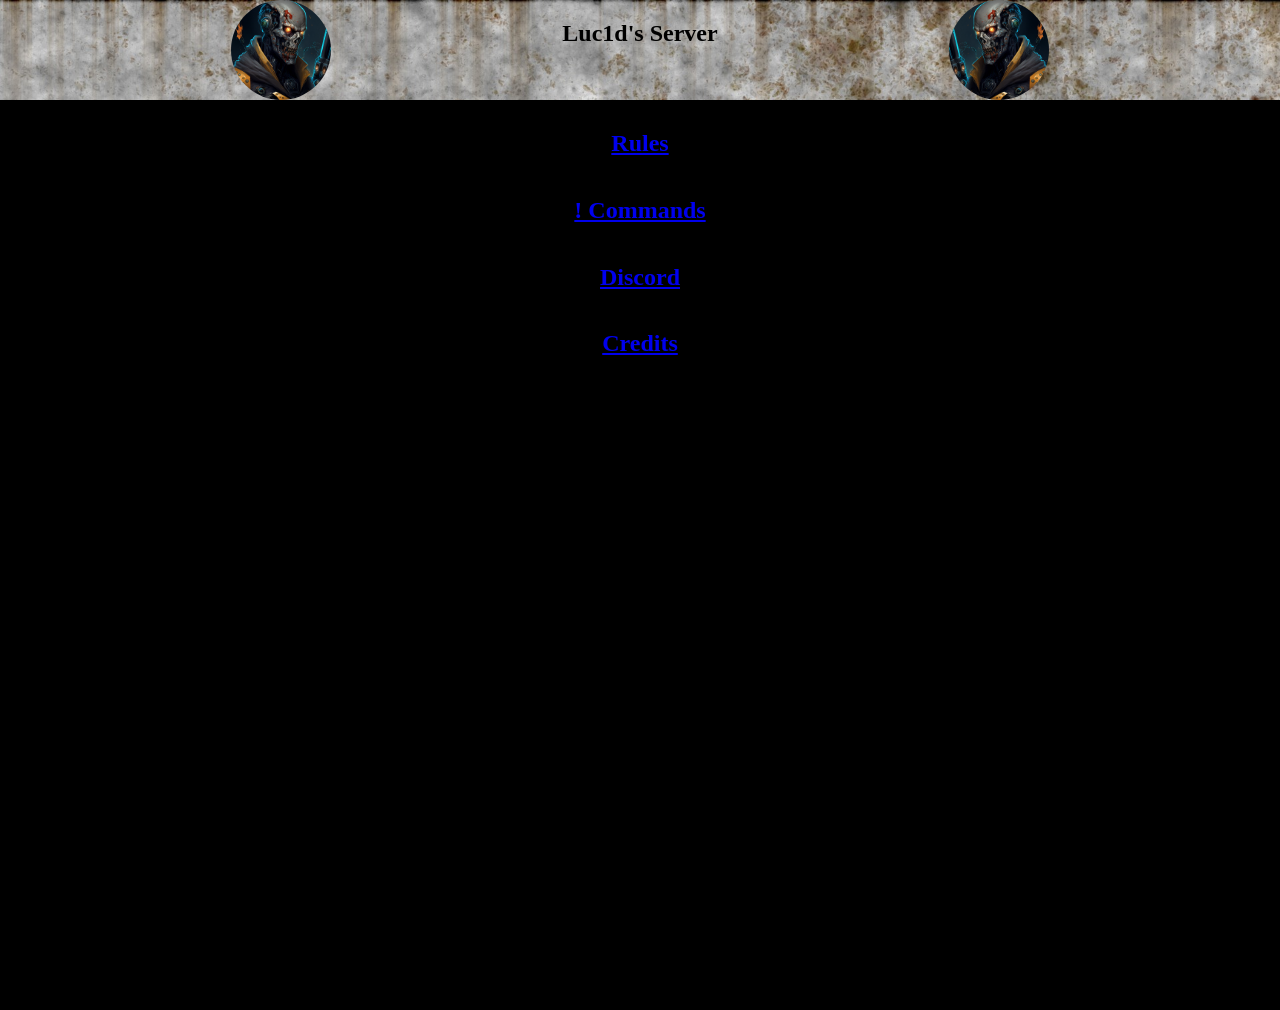
<file: index.html>
<!DOCTYPE html>
<html lang="en">
<head>
    <meta charset="UTF-8">
    <meta name="viewport" content="width=device-width, initial-scale=1.0">
    <title>Luc1d Server</title>
    <link rel="stylesheet" href="style.css">
</head>
<body>
    <section class="header-section">
    <img class="header-image" src="Images/RoboZombie.png"><h1>Luc1d's Server</h1><img class="header-image2" src="Images/RoboZombie.png">
    </section>
    <section class="main">
        <ul class="main-list">
            <li><a href="rules.html"><h2>Rules</h2></a></li>
            <li><a href="!commands.html"><h2>! Commands</h2></a></li>
            <li><a href="https://discord.gg/R22fvfpYD"><h2>Discord</h2></a></li>
            <li><a href="credits.html"><h2>Credits</h2></a></li>
        </ul>
    </section>
    
</body>
</html>
</file>
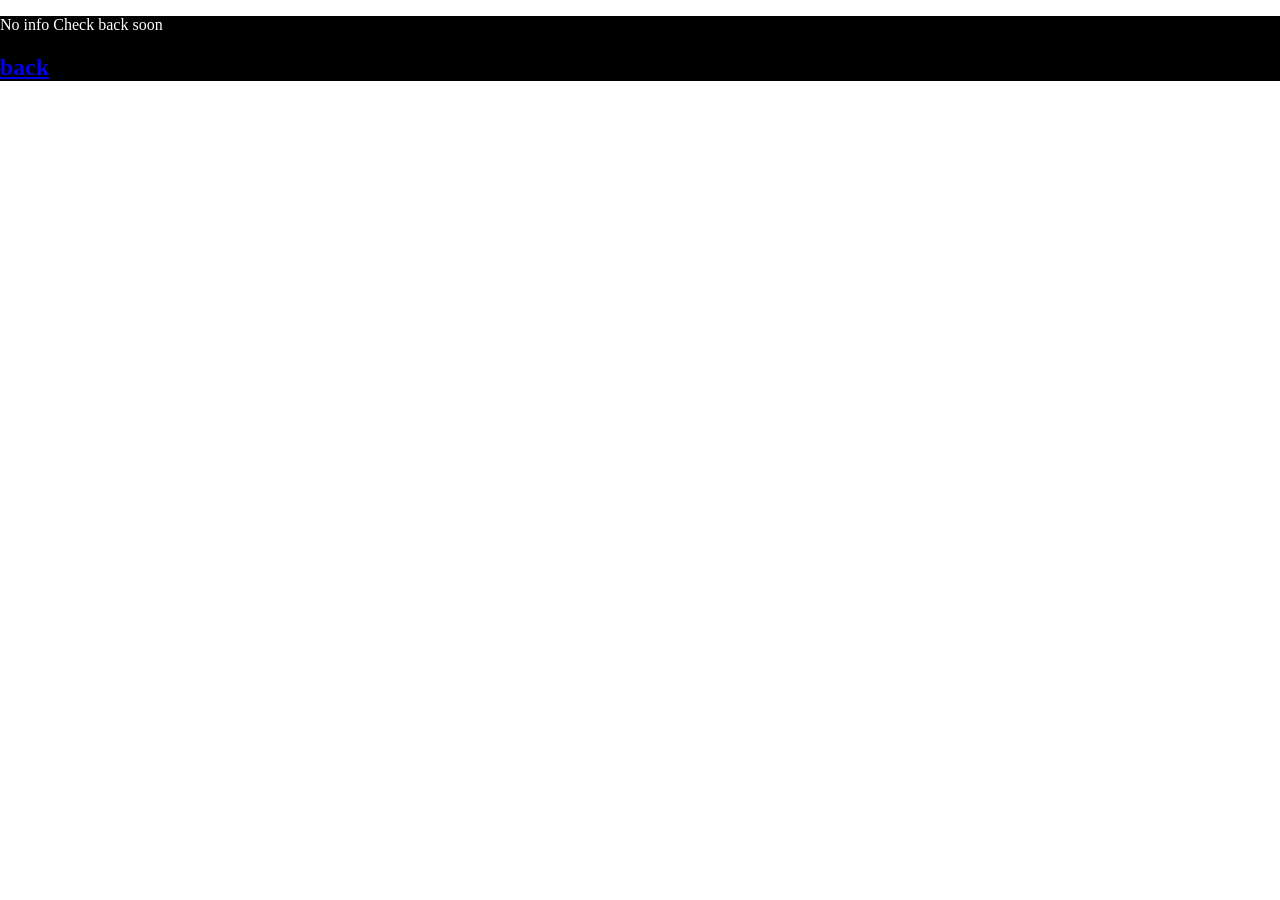
<file: !commands.html>
<!DOCTYPE html>
<html lang="en">
<head>
    <meta charset="UTF-8">
    <meta name="viewport" content="width=device-width, initial-scale=1.0">
    <title>! Commands</title>
    <link rel="stylesheet" href="style.css">
</head>
<body>
    <section class="commands">
    <p>No info Check back soon</p>
    <h2><a href="index.html">back</a></h2>
</section>
</body>
</html>
</file>
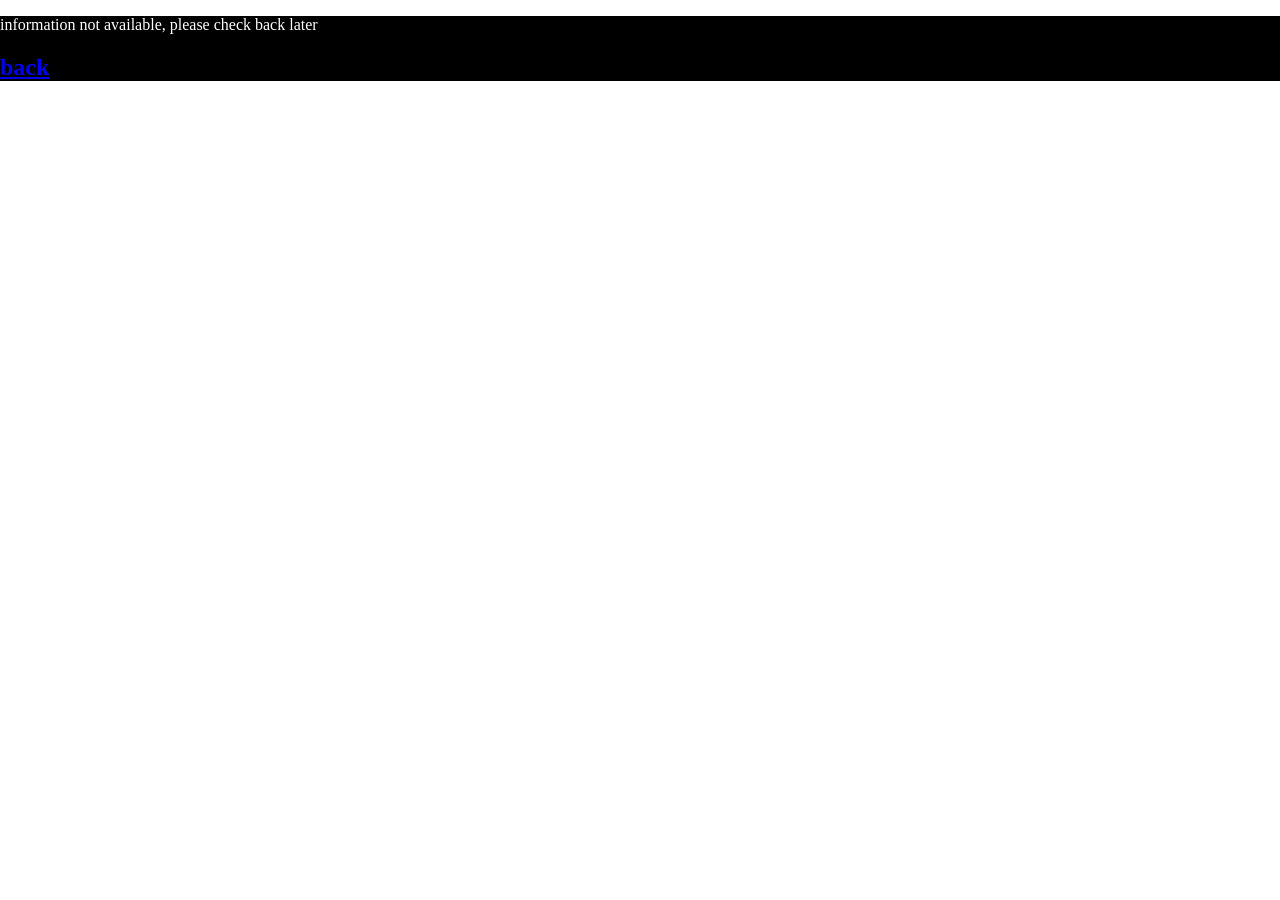
<file: credits.html>
<!DOCTYPE html>
<html lang="en">
<head>
    <meta charset="UTF-8">
    <meta name="viewport" content="width=device-width, initial-scale=1.0">
    <title>Credits</title>
    <link rel="stylesheet" href="style.css">
</head>
<body>
    <section class="credits">
    <p>information not available, please check back later</p>
    <h2><a href="index.html">back</a></h2>
</section>
</body>
</html>
</file>
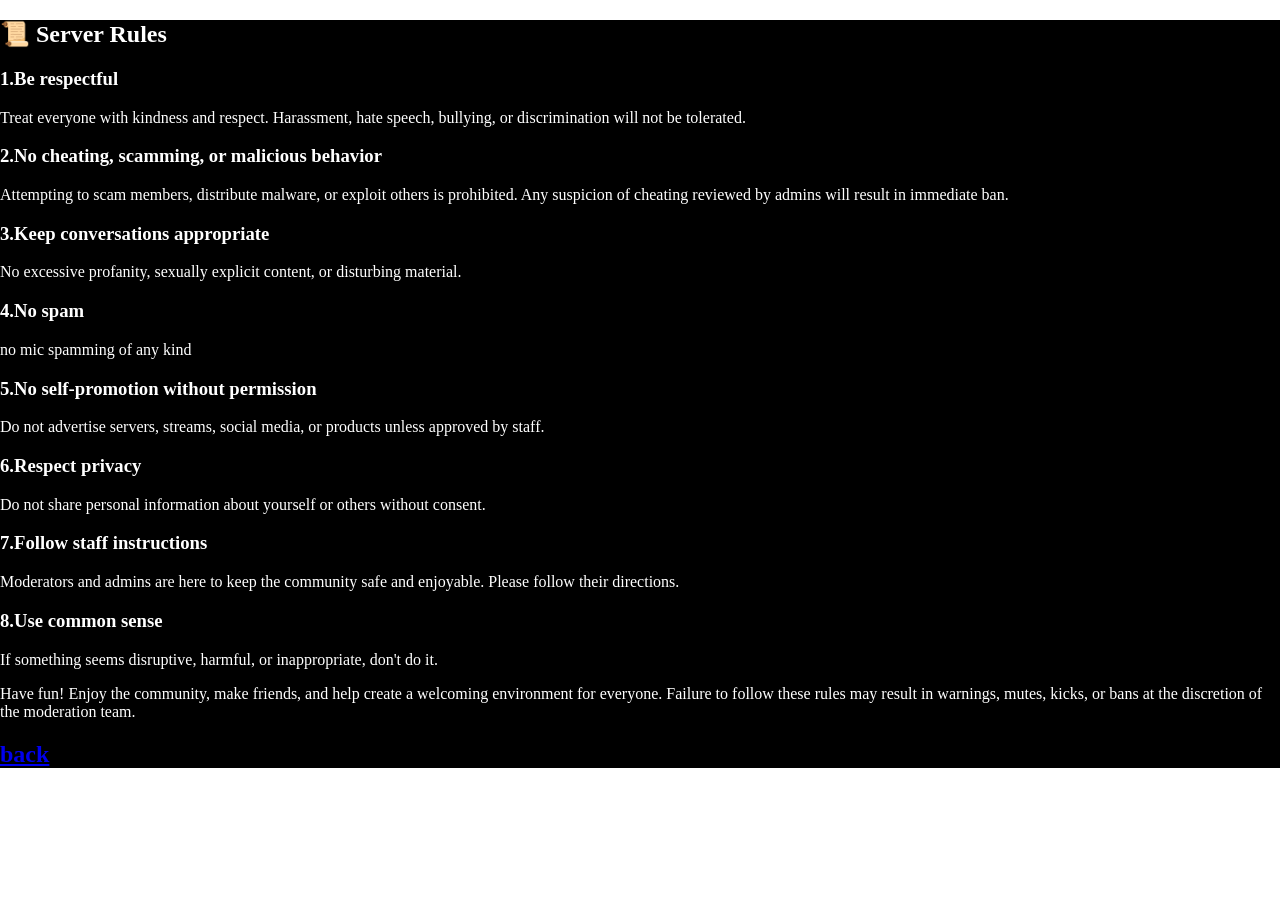
<file: rules.html>
<!DOCTYPE html>
<html lang="en">
<head>
    <meta charset="UTF-8">
    <meta name="viewport" content="width=device-width, initial-scale=1.0">
    <title>Rules</title>
    <link rel="stylesheet" href="style.css">
</head>
<body>
    <section class="rules">
    <h2>📜 Server Rules</h2>

    <h3>1.Be respectful</h3>

    <p>Treat everyone with kindness and respect. Harassment, hate speech, bullying, or discrimination will not be tolerated.</p>

    <h3>2.No cheating, scamming, or malicious behavior</h3>

    <p>Attempting to scam members, distribute malware, or exploit others is prohibited.  Any suspicion of cheating reviewed by admins will result in immediate ban.</p>

    <h3>3.Keep conversations appropriate</h3>

    <p>No excessive profanity, sexually explicit content, or disturbing material.</p>

    <h3>4.No spam</h3>

    <p>no mic spamming of any kind</p>

    <h3>5.No self-promotion without permission</h3>

    <p>Do not advertise servers, streams, social media, or products unless approved by staff.</p>

    <h3>6.Respect privacy</h3>

    <p>Do not share personal information about yourself or others without consent.</p>

    <h3>7.Follow staff instructions</h3>

    <p>Moderators and admins are here to keep the community safe and enjoyable. Please follow their directions.</p>

    <h3>8.Use common sense</h3>

    <p>If something seems disruptive, harmful, or inappropriate, don't do it.</p>

<p>Have fun!

Enjoy the community, make friends, and help create a welcoming environment for everyone.

Failure to follow these rules may result in warnings, mutes, kicks, or bans at the discretion of the moderation team. 
   </p>
   <h2><a href="index.html">back</a></h2>
</section>
</body>
</html>
</file>
<file: style.css>
body{
    margin:0;
    padding:0;
}

.header-section{
    margin: 0;
    padding: 0;
    background-image: url(Images/Banner.jpg);
    background-size: cover;
    background-repeat: no-repeat;
    display: flex;
    justify-content: space-evenly;
}

.header-image{
    height: 100px;
    width: 100px;
    transform: scaleX(-1);
    border-radius: 50%;
}

.header-image2{
    height: 100px;
    width: 100px;
    border-radius: 50%;
}

.main{
    margin: 0;
    padding: 0;
    padding-top: 10px;
    height: 100vh;
    background-color: black;
    color: white;
}

.main-list{
    margin: 0;
    padding: 0;
    list-style-type: none;
    display: flex;
    justify-content: center;
    flex-direction: column;
    text-align: center;
}

.rules{
    background-color: black;
    color: white;
}
.commands{
    background-color: black;
    color: white;
}

.credits{
    background-color: black;
    color: white;
}
</file>
